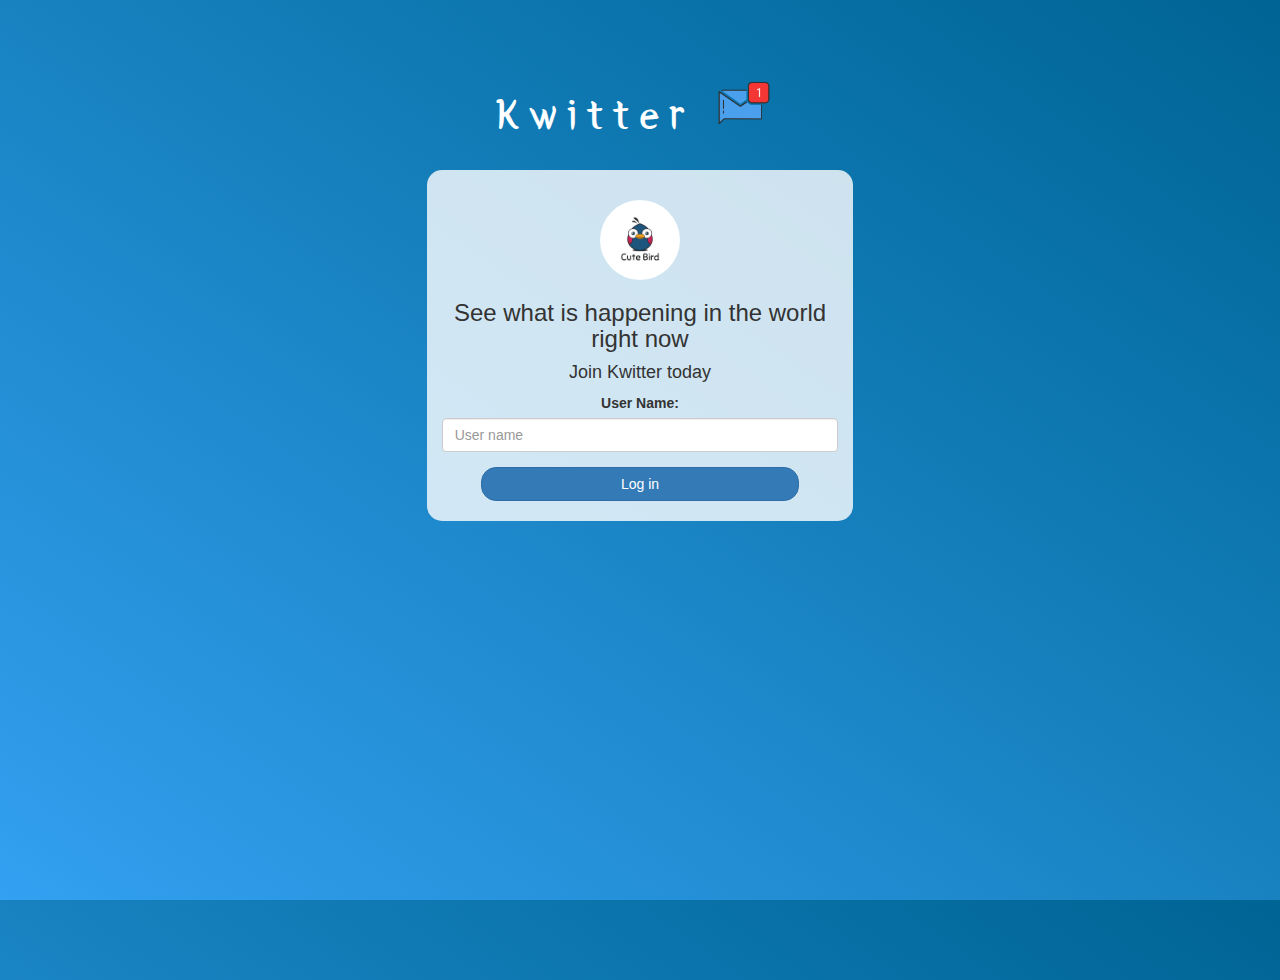
<file: index.html>
<!DOCTYPE html>
<html>
<head>
	<title>Kwitter</title>
<link href="https://fonts.googleapis.com/css?family=Yeon+Sung&display=swap" rel="stylesheet"><meta name="viewport" content="width=device-width, initial-scale=1">

<link rel="stylesheet" href="https://maxcdn.bootstrapcdn.com/bootstrap/3.4.0/css/bootstrap.min.css">
<script src="https://ajax.googleapis.com/ajax/libs/jquery/3.4.1/jquery.min.js"></script>
<script src="https://maxcdn.bootstrapcdn.com/bootstrap/3.4.0/js/bootstrap.min.js"></script>

<link rel="stylesheet" type="text/css" href="style.css">
<script src="kwitter.js"></script>
</head>
<body>
<center>
	<h1 class="header">	
		Kwitter	<sup>
	<img src="m2.png">
	</sup>
</h1>
	<div class="col-lg-4 col-md-6 col-sm-6 col-xs-11 login_div">
	<img src="logo.png" class="logo">
		<h3 >See what is happening in the world right now</h3>
		<h4 >Join Kwitter today</h4>
		<div class="form-group">
		  <label >User Name:</label>
		  <input type="text" id="user_name" class="form-control" placeholder="User name">

		</div>
		<button id="login_button" class="btn btn-primary" onclick="addUser()">Log in</button>
		<br><br>
	</div>
</center>
</body>
</html>
</file>
<file: style.css>
html, body
{
  height: 100%;
  margin: 0;
}

body
{
background-image: linear-gradient(to right top, #33a0f1, #2591d9, #1882c1, #0a73aa, #006494);
}

.header
{
	color: white;font-family: 'Yeon Sung';font-size: 45px;letter-spacing: 10px;margin-top: 80px;
}
.header img
{
	width: 80px;margin-left: -15px;
}

.login_div
{
	background: rgba(255,255,255,0.8);float: none;border-radius: 15px;
}

.logo
{
	width: 80px;margin-top: 30px;border-radius: 40px;
}

#login_button
{
	width: 80%;border-radius: 15px;
}

.room_name
{
	cursor: pointer;
	font-size: 20px;
}


#logout
{
	font-size: 20px; float: right;
}


#output
{
	padding: 10px; width:80%;background: rgba(255,255,255,0.8);border-radius: 15px;
}

.input_div_room_page
{
	width: 80%;
}

.input_div label
{
	color: white;font-size: 20px;
}


.input_div_message_page
{
	position: fixed;bottom: 0px;width: 100%;background: rgba(255,255,255,0.8);
}
.input_div_message_page label
{
	color: black;
}
.input_div_message_page #msg
{
	width: 80%;
}
.input_div_message_page button
{
	margin-top: 15px;
	width: 50%; 
}
.color_white
{
	color: white
}

.user_tick
{
	width:20px;
}
.message_h4
{
	padding-left:5px;color:grey;
}
</file>
